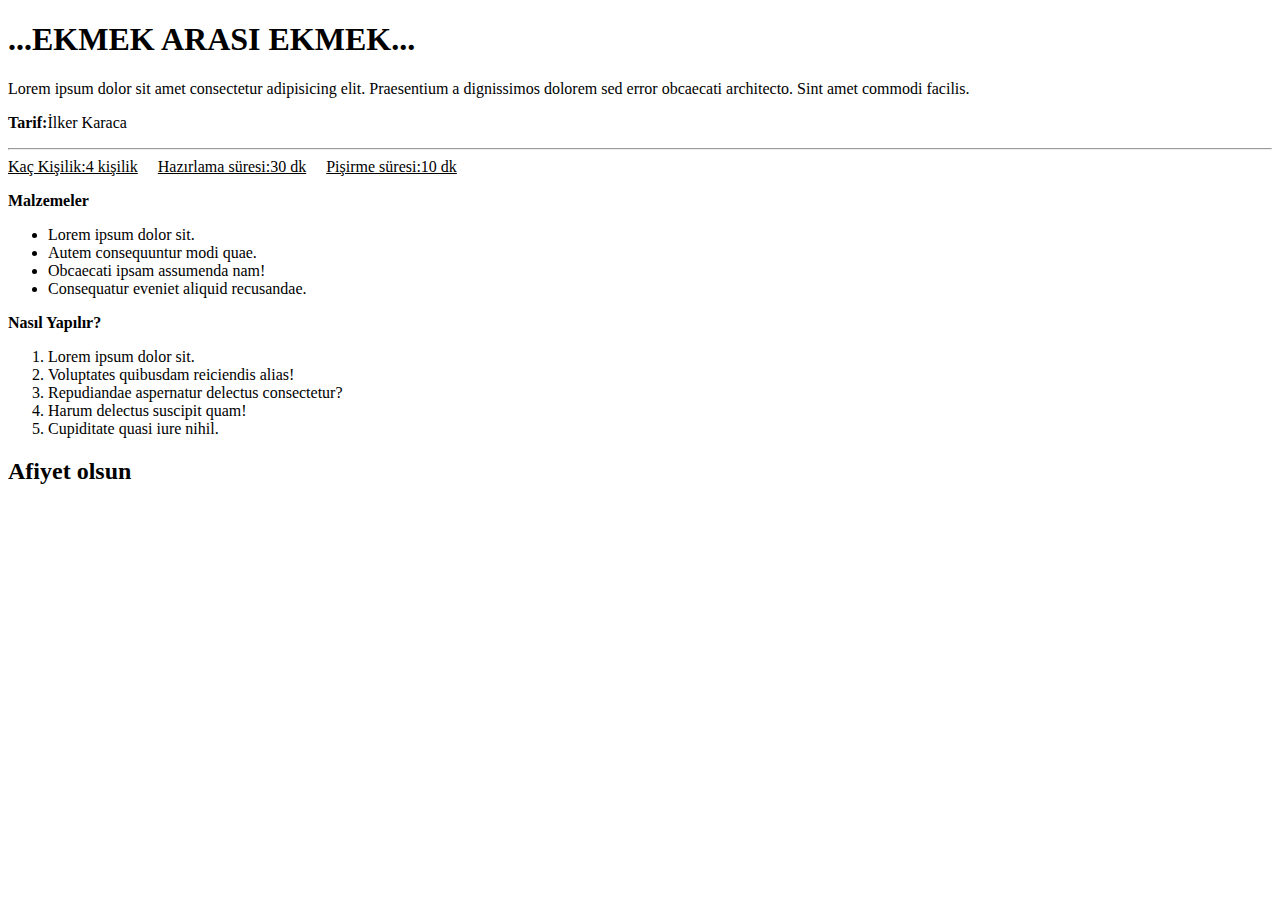
<file: odev3yemektarifi/index.html>
<!DOCTYPE html>
<html lang="tr">
<head>
    <meta charset="UTF-8">
    <meta http-equiv="X-UA-Compatible" content="IE=edge">
    <meta name="viewport" content="width=device-width, initial-scale=1.0">
    <title>Yemek Tarifi</title>
</head>
<body>
    <header>
        <nav>
            <h1>...EKMEK ARASI EKMEK...</h1>
            <p>Lorem ipsum dolor sit amet consectetur adipisicing elit. Praesentium a dignissimos dolorem sed error obcaecati architecto. Sint amet commodi facilis.</p>
            <p><b>Tarif:</b>İlker Karaca</p>
            <hr>
        </nav>
    </header>
    <section>
        <article>
            <u>Kaç Kişilik:4 kişilik</u>
            &nbsp&nbsp&nbsp
            <u>Hazırlama süresi:30 dk</u>
            &nbsp&nbsp&nbsp
            <u>Pişirme süresi:10 dk</u>
            <p><b>Malzemeler</b></p>
            <ul>
                <li>Lorem ipsum dolor sit.</li>
                <li>Autem consequuntur modi quae.</li>
                <li>Obcaecati ipsam assumenda nam!</li>
                <li>Consequatur eveniet aliquid recusandae.</li>
            </ul>
            <p><b>Nasıl Yapılır?</b></p>
            <ol>
                <li>Lorem ipsum dolor sit.</li>
                <li>Voluptates quibusdam reiciendis alias!</li>
                <li>Repudiandae aspernatur delectus consectetur?</li>
                <li>Harum delectus suscipit quam!</li>
                <li>Cupiditate quasi iure nihil.</li>
            </ol>
            <h2>Afiyet olsun</h2>
        </article>
    </section>
</body>
</html>
</file>
